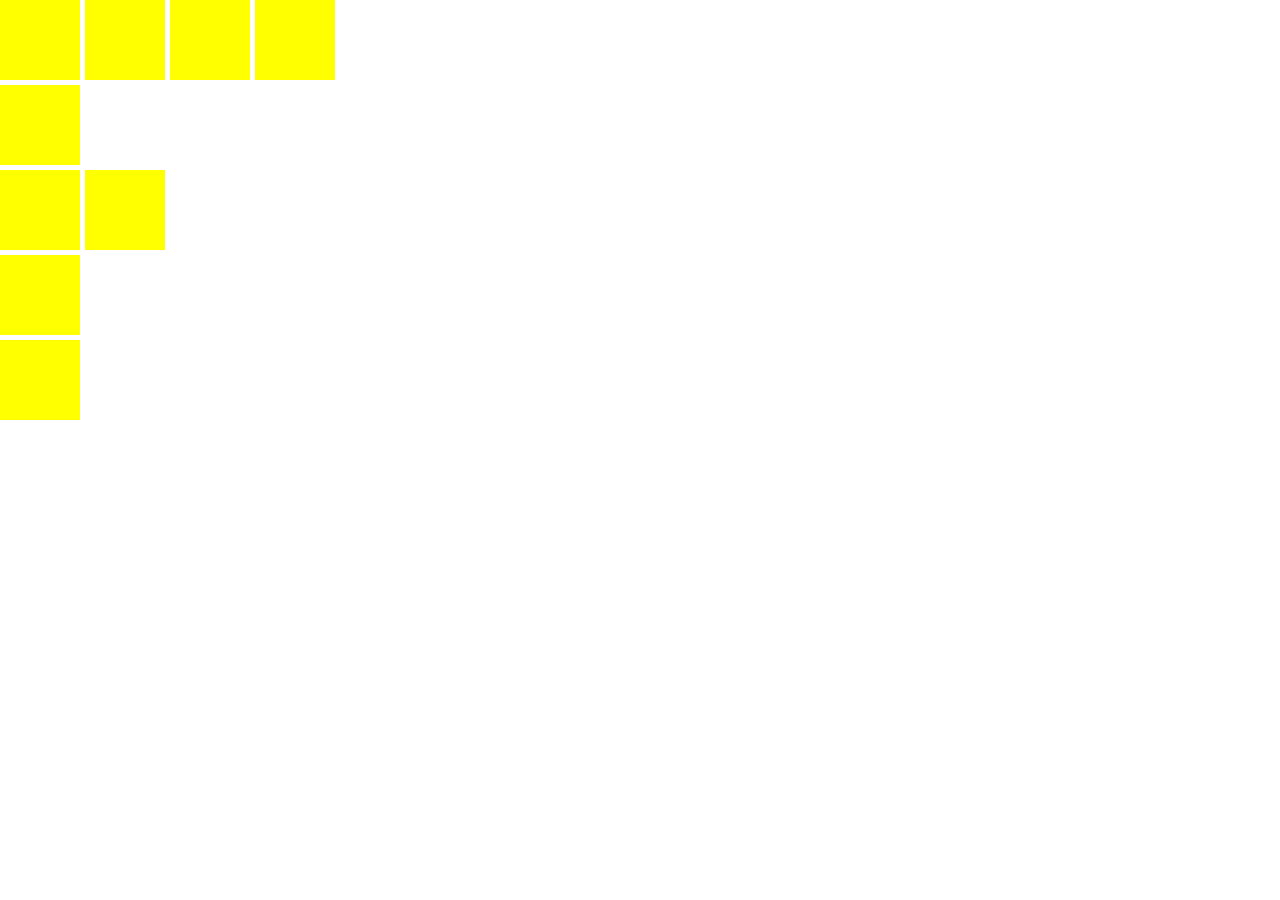
<file: pags/perfil.html>
<!DOCTYPE html>
<html lang="en">
<head>
    <meta charset="UTF-8">
    <meta name="viewport" content="width=device-width, initial-scale=1.0">
    <title>Document</title>
    <link rel="stylesheet" href="../estilos/style2.css">
    
</head>
<body>
    <div class="padre">
       <div class="c1">

       </div>
       <div class="c2"></div>
       <div class="c3"></div>
       <div class="c4"></div>
       <div class="c5"></div>
       <div class="c6"></div>
       <div class="c7"></div>
       <div class="c8"></div>
       <div class="c9"></div>
       <div class="c10"></div>
       <div class="c11"></div>
       <div class="c12"></div>
       <div class="c13"></div>
       <div class="c14"></div>
       <div class="c15"></div>
       <div class="c16"></div>
       <div class="c17"></div>
       <div class="c18"></div>
       <div class="c19"></div>
       <div class="c20"></div>
    </div>
</body>
</html>
</file>
<file: estilos/style2.css>
* {
    padding: 20 px;
    margin: 0;
    box-sizing: border-box;
}



.padre {
    display: grid;
    grid-template-columns: repeat(4, 80px);
    grid-template-rows: repeat(5, 80px);
    gap: 5px;
    grid-template-areas:
        "c1 c2 c3 c4"
        "c5 .  .  . "
        "c6 c7 .  . "
        "c8 .  .  . "
        "c9 .  .  . ";
}



.c1 { 
    grid-area:c1; 
    background-color: yellow;
}
.c2 { 
    grid-area:c2; 
     background-color: yellow;
}
.c3 { 
    grid-area:c3; 
     background-color: yellow;
}
.c4 { 
    grid-area:c4; 
     background-color: yellow;
}
.c5 { 
    grid-area:c5; 
     background-color: yellow;
}
.c6 { 
    grid-area: c6;
     background-color: yellow; 
}
.c7 { 
    grid-area:c7; 
     background-color: yellow;
}
.c8 { 
    grid-area:c8; 
     background-color: yellow;
}
.c9 { 
    grid-area: c9; 
     background-color: yellow;
}
</file>
